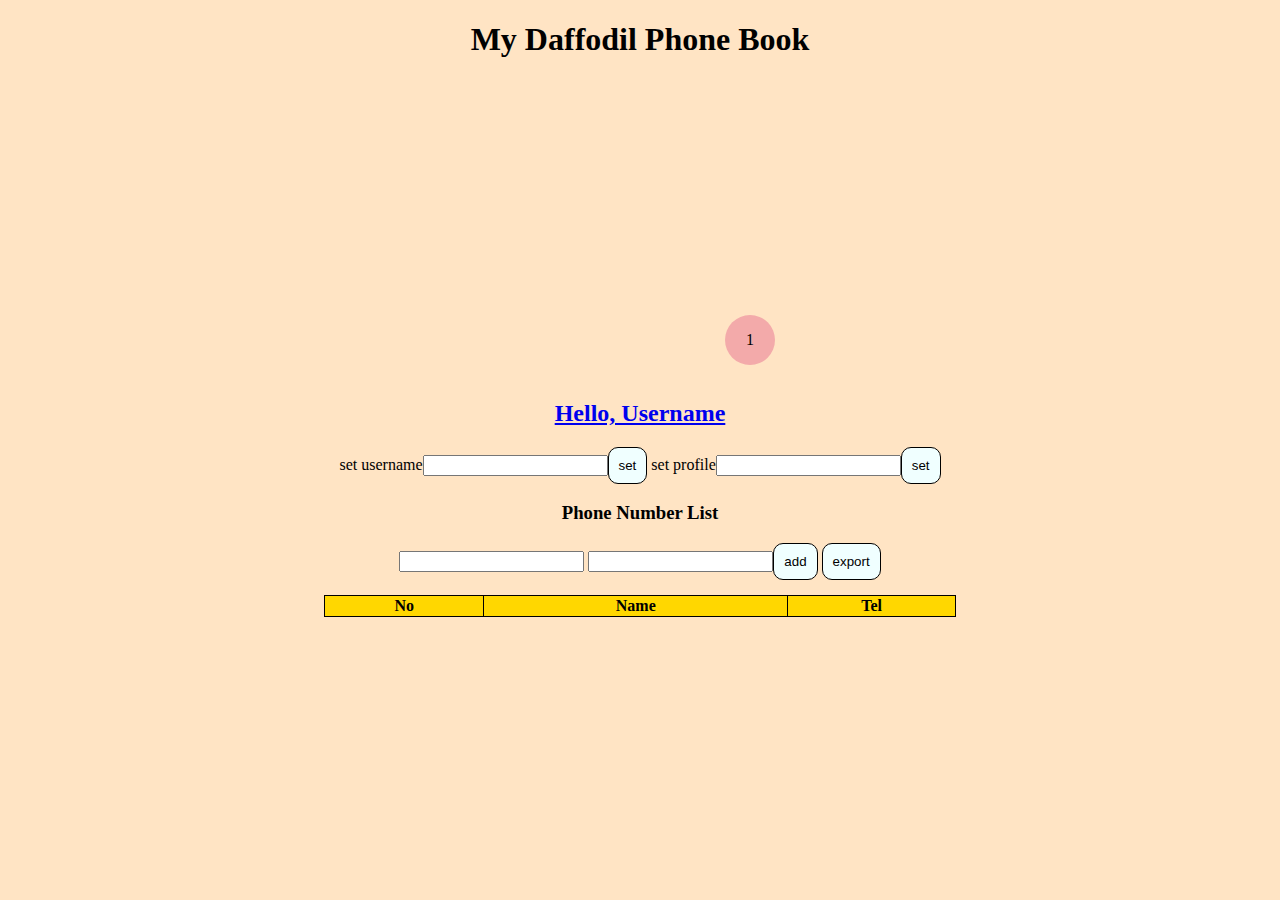
<file: lab14.html>
<!DOCTYPE html>
<html lang="en">
<head>
    <meta charset="UTF-8">
    <meta name="viewport" content="width=device-width, initial-scale=1.0">
    <title>Document</title>
    <link rel="stylesheet" href="style2.css">
</head>
<body>
    <center>
    <h1>My Daffodil Phone Book</h1>
    <div id="profile" class="profile">
        <div class="notify">
            <p>1</p>
        </div>
    </div>
    <a href="https://www.instagram.com/realzixahru/"><h2 id="username">Hello, Username</h2></a>
    <label>set username</label><input id="input" type="text"><button onclick="setName()">set</button>
    <label>set profile</label><input id="input-url" type="text"><button onclick="setImg()">set</button>

    <h3>Phone Number List</h3>
    <input id="num" type="hidden">
    <input id="namey" type="text">
    <input id="phonenum" type="text"><button onclick="updateRow()">add</button>
    <button onclick="saveCSV()">export</button>
    <table id="table">
        <tr>
            <th>No</th>
            <th>Name</th>
            <th>Tel</th>
        </tr>
    </table>
    </center>
    <script>
        const name = document.getElementById("username");
        const inputName = document.getElementById("input");
        const profile = document.getElementById("profile");
        const inputUrl = document.getElementById("input-url");
        const table = document.getElementById("table");
        const num = document.getElementById("num")
        const namey = document.getElementById("namey");
        const phonenum = document.getElementById("phonenum");

        let count = 0;
        var phonenumber = [];
        const addBtn = document.getElementById("add")
        const saveButton = document.getElementById("export")
        console.log(saveButton.value)

        function setName(){
            name.textContent = "Have A Good Day, " + inputName.value;
            inputName.value = "";
        }
        function setImg(){
            profile.style.backgroundImage = "url("+ inputUrl.value +")";

        }
        function updateRow(){
            count += 1;
            const row = document.createElement("tr");
            const cellNo = document.createElement("td");
            const cellName = document.createElement("td")
            const cellTel = document.createElement("td");
            cellNo.textContent = count;
            cellName.textContent = document.getElementById("namey").value;
            cellTel.textContent = document.getElementById("phonenum").value;
            row.appendChild(cellNo);
            row.appendChild(cellName);
            row.append(cellTel);
            const table = document.getElementById("table");
            table.appendChild(row);

            let arr = []
            arr.cellNo(count);
            arr.cellName(document.getElementById("namey").value);
            arr.cellTel(document.getElementById("phonenum").value);
            phonenumber.push(arr);
            console.log(phonenum)

            document.getElementById("namey").value = "";
            document.getElementById("phonenum").value = "";
        }
        function saveCSV(){
        const csvContent = phonenumber.map(row => row.join(",")).join("\n");
        const blob = new Blob([csvContent], { type: "text/csv;charset=utf-8;" });
        const link = document.createElement("a");
        const url = URL.createObjectURL(blob);
        link.setAttribute("href", url);
        link.setAttribute("download", "data.csv");
        link.style.visibility = "hidden";
        document.body.appendChild(link);
        link.click();
        document.body.removeChild(link);
        }
    </script>
</body>
</html>
</file>
<file: style2.css>
.profile{
    width: 300px;
    height: 300px;
    background-image: url(https://png.pngtree.com/png-vector/20230808/ourlarge/pngtree-daffodil-flower-png-image_6978802.png);
    border-radius: 50%;
    background-size: cover;
    background-position: center;
    position: relative;
}
.notify{
    width: 50px;
    height: 50px;
    background-color: rgb(243, 170, 170);
    border-radius: 50%;
    display: flex;
    justify-content: center;
    align-items: center;
    position: absolute;
    bottom: 15px;
    right: 15px;
}
table{
    margin-top: 15px;
    border: 1px solid;
    border-collapse: collapse;
    width: 50%;
}
th{
    background-color:gold;
    border: 1px solid;
}
tr{
    background-color:greenyellow;
    border: 1px solid;
}
button{
    border: 1px solid black;
    background-color:azure;
    border-radius: 10px;
    padding: 10px;
}
button:hover{
    background-color: #9bce0e;
}
body{
    background-color:bisque
}
</file>
